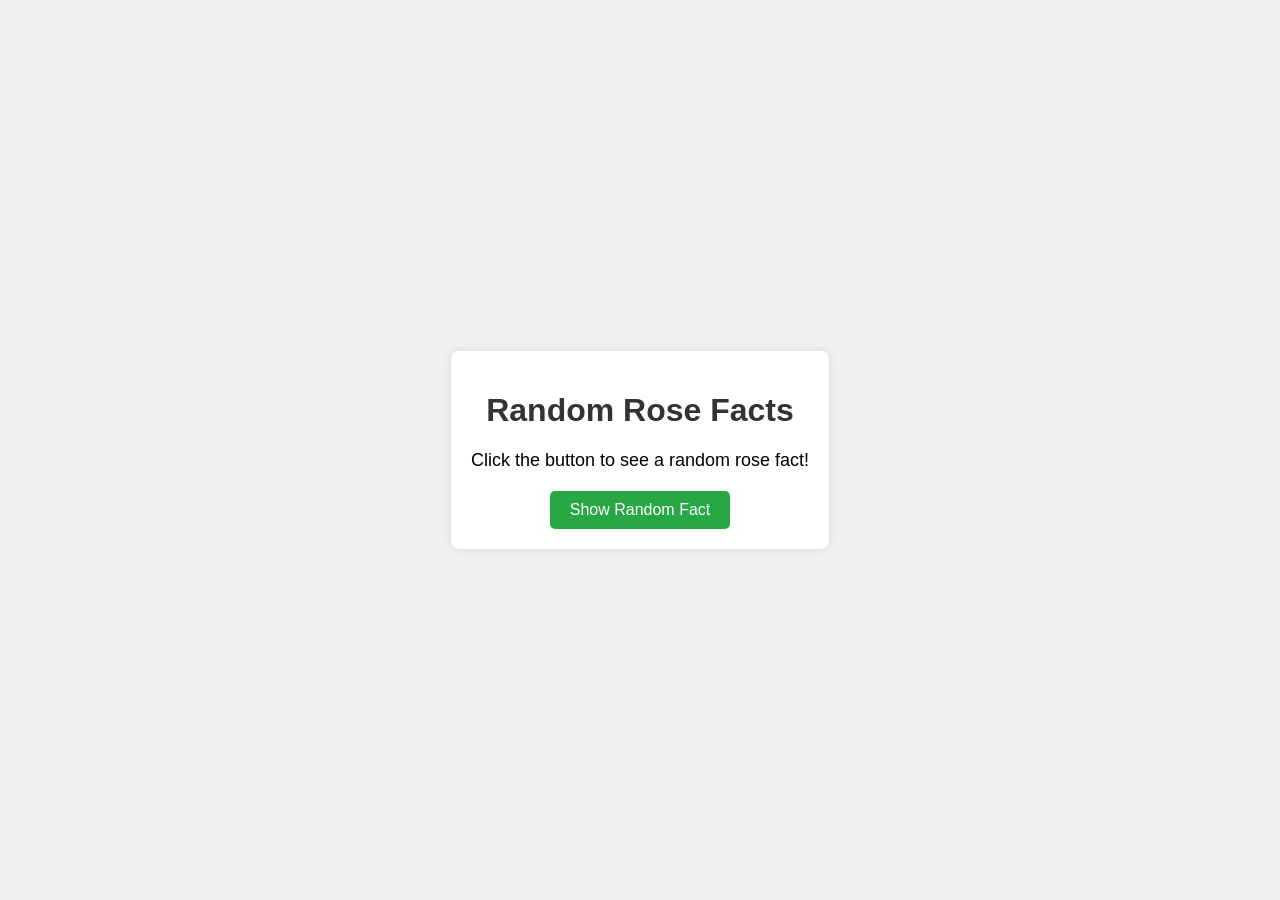
<file: 10_Back_End/web/index.html>
<!DOCTYPE html>
<html lang="en">
<head>
    <meta charset="UTF-8">
    <meta name="viewport" content="width=device-width, initial-scale=1.0">
    <title>Random Rose Facts</title>
    <style>
        body {
            font-family: Arial, sans-serif;
            background-color: #f0f0f0;
            display: flex;
            justify-content: center;
            align-items: center;
            height: 100vh;
            margin: 0;
        }

        .container {
            text-align: center;
            background-color: white;
            padding: 20px;
            border-radius: 8px;
            box-shadow: 0 0 10px rgba(0, 0, 0, 0.1);
        }

        h1 {
            color: #333;
        }

        p {
            font-size: 18px;
            margin: 20px 0;
        }

        button {
            padding: 10px 20px;
            font-size: 16px;
            color: white;
            background-color: #28a745;
            border: none;
            border-radius: 5px;
            cursor: pointer;
        }

        button:hover {
            background-color: #218838;
        }
    </style>
</head>
<body>
<div class="container">
    <h1>Random Rose Facts</h1>
    <p id="factDisplay">Click the button to see a random rose fact!</p>
    <button id="factButton">Show Random Fact</button>
</div>
<script>
    const roseFacts = [
        "Roses are one of the oldest flowers, with fossil evidence dating back over 35 million years.",
        "There are over 300 species of roses and thousands of cultivars.",
        "Roses come in a variety of colors, each symbolizing different meanings; for example, red roses symbolize love, while yellow roses symbolize friendship.",
        "The rose is the national flower of the United States, and it was designated as such in 1986.",
        "Roses are not just beautiful; they also have a variety of uses, including in perfumes, cosmetics, and culinary dishes.",
        "The world's largest rose bush is located in Tombstone, Arizona, and is over 130 years old.",
        "Roses can be found on every continent except Antarctica.",
        "The scent of roses has been shown to have calming effects and can reduce stress.",
        "Roses are perennial plants, meaning they can live for many years and bloom repeatedly.",
        "The rose family (Rosaceae) includes many other fruits and flowers, such as apples, strawberries, and cherries."
    ];

    document.getElementById('factButton').addEventListener('click', function() {
        const randomIndex = Math.floor(Math.random() * roseFacts.length);
        document.getElementById('factDisplay').innerText = roseFacts[randomIndex];
    });
</script>
</body>
</html>
</file>
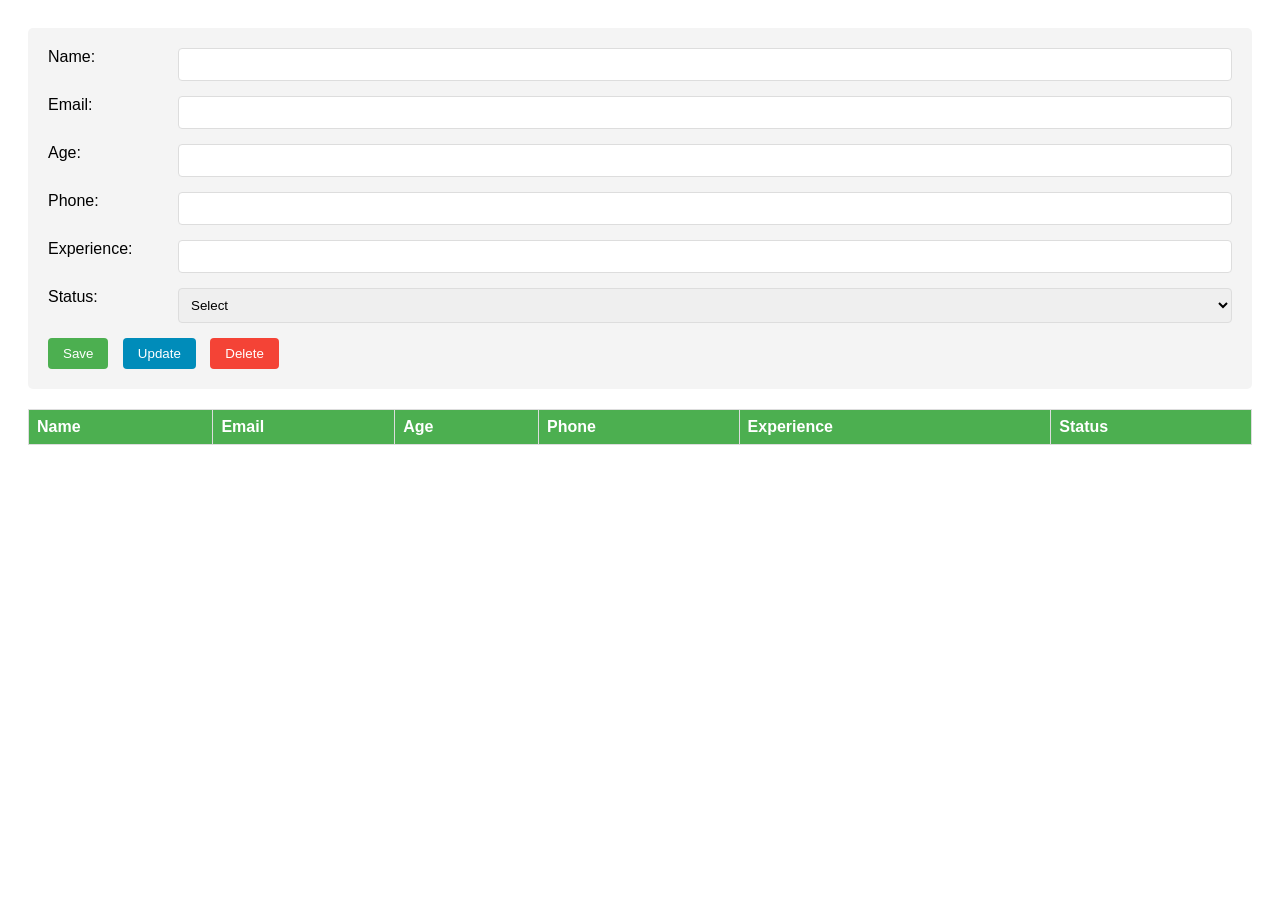
<file: out/artifacts/10_Back_End_war_exploded/index.html>
<!DOCTYPE html>
<html>
<head>
    <title>CRUD Form</title>
    <style>
        body {
            font-family: Arial, sans-serif;
            padding: 20px;
        }
        .form-container {
            background: #f4f4f4;
            padding: 20px;
            border-radius: 5px;
            margin-bottom: 20px;
        }
        .form-group {
            margin-bottom: 15px;
            display: grid;
            grid-template-columns: 120px 1fr;
            gap: 10px;
        }
        input, select {
            padding: 8px;
            border: 1px solid #ddd;
            border-radius: 4px;
        }
        button {
            padding: 8px 15px;
            margin-right: 10px;
            border: none;
            border-radius: 4px;
            cursor: pointer;
        }
        .save-btn { background: #4CAF50; color: white; }
        .update-btn { background: #008CBA; color: white; }
        .delete-btn { background: #f44336; color: white; }
        table {
            width: 100%;
            border-collapse: collapse;
            margin-top: 20px;
        }
        th, td {
            border: 1px solid #ddd;
            padding: 8px;
            text-align: left;
        }
        tr:hover { background-color: #f5f5f5; }
        th {
            background-color: #4CAF50;
            color: white;
        }
    </style>
</head>
<body>
<div class="form-container">
    <form id="dataForm">
        <input type="hidden" id="selectedId">
        <div class="form-group">
            <label>Name:</label>
            <input type="text" id="name" required>
        </div>
        <div class="form-group">
            <label>Email:</label>
            <input type="email" id="email" required>
        </div>
        <div class="form-group">
            <label>Age:</label>
            <input type="number" id="age" required>
        </div>
        <div class="form-group">
            <label>Phone:</label>
            <input type="tel" id="phone" required>
        </div>
        <div class="form-group">
            <label>Experience:</label>
            <input type="number" id="experience" required>
        </div>
        <div class="form-group">
            <label>Status:</label>
            <select id="status" required>
                <option value="">Select</option>
                <option value="Active">Active</option>
                <option value="Inactive">Inactive</option>
            </select>
        </div>
        <button type="button" class="save-btn" onclick="saveData()">Save</button>
        <button type="button" class="update-btn" onclick="updateData()">Update</button>
        <button type="button" class="delete-btn" onclick="deleteData()">Delete</button>
    </form>
</div>

<table id="dataTable">
    <thead>
    <tr>
        <th>Name</th>
        <th>Email</th>
        <th>Age</th>
        <th>Phone</th>
        <th>Experience</th>
        <th>Status</th>
    </tr>
    </thead>
    <tbody id="tableBody">
    </tbody>
</table>

<script>
    let data = [];
    let selectedId = null;

    function saveData() {
        const record = {
            id: Date.now(),
            name: document.getElementById('name').value,
            email: document.getElementById('email').value,
            age: document.getElementById('age').value,
            phone: document.getElementById('phone').value,
            experience: document.getElementById('experience').value,
            status: document.getElementById('status').value
        };

        if (Object.values(record).some(x => x === '')) {
            alert('Please fill all fields');
            return;
        }

        data.push(record);
        updateTable();
        clearForm();
    }

    function updateData() {
        if (!selectedId) {
            alert('Please select a record to update');
            return;
        }

        const index = data.findIndex(item => item.id === selectedId);
        data[index] = {
            id: selectedId,
            name: document.getElementById('name').value,
            email: document.getElementById('email').value,
            age: document.getElementById('age').value,
            phone: document.getElementById('phone').value,
            experience: document.getElementById('experience').value,
            status: document.getElementById('status').value
        };

        updateTable();
        clearForm();
        selectedId = null;
    }

    function deleteData() {
        if (!selectedId) {
            alert('Please select a record to delete');
            return;
        }

        if (confirm('Are you sure you want to delete this record?')) {
            data = data.filter(item => item.id !== selectedId);
            updateTable();
            clearForm();
            selectedId = null;
        }
    }

    function updateTable() {
        const tbody = document.getElementById('tableBody');
        tbody.innerHTML = data.map(item => `
                <tr onclick="loadData(${item.id})">
                    <td>${item.name}</td>
                    <td>${item.email}</td>
                    <td>${item.age}</td>
                    <td>${item.phone}</td>
                    <td>${item.experience}</td>
                    <td>${item.status}</td>
                </tr>
            `).join('');
    }

    function loadData(id) {
        selectedId = id;
        const record = data.find(item => item.id === id);
        document.getElementById('selectedId').value = id;
        document.getElementById('name').value = record.name;
        document.getElementById('email').value = record.email;
        document.getElementById('age').value = record.age;
        document.getElementById('phone').value = record.phone;
        document.getElementById('experience').value = record.experience;
        document.getElementById('status').value = record.status;
    }

    function clearForm() {
        document.getElementById('dataForm').reset();
        selectedId = null;
    }
</script>
</body>
</html>
</file>
